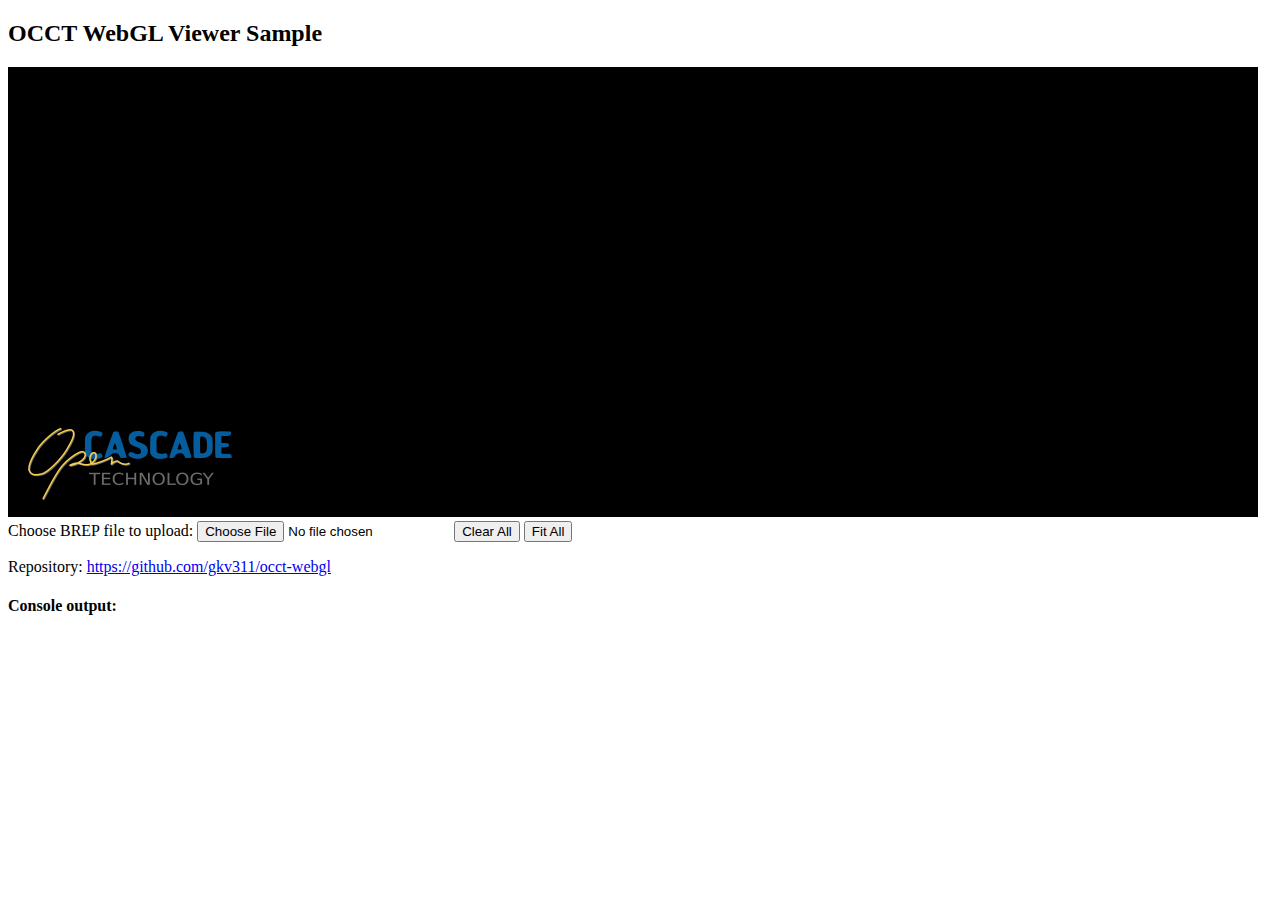
<file: index.html>
<!DOCTYPE html>
<html lang=en-us>
<head>
<meta charset=utf-8><meta content="text/html; charset=utf-8" http-equiv=Content-Type>
<link rel="shortcut icon" href="lamp.ico" type="image/x-icon" />
<title>OCCT WebGL Viewer Sample</title>
</head>
<body>

<h2>OCCT WebGL Viewer Sample</h2>
<div>
  <canvas id=occViewerCanvas oncontextmenu=event.preventDefault() tabindex=-1 style="border:0 none;background-color:#000" width="409" height="409"></canvas>
  <img id=occlogo src="OCC_logo.png" style="position: absolute; left: 20px; top: 0px; z-index: 2;" />
</div>

<div>
  <label for="fileInput">Choose BREP file to upload: </label><input type="file" id="fileInput" accept=".brep">
  <input type="button" value="Clear All" onclick="OccViewerModule.removeAllObjects()">
  <input type="button" value="Fit All"   onclick="OccViewerModule.fitAllObjects(true)">
</div>
<p>Repository: <a href="https://github.com/gkv311/occt-webgl">https://github.com/gkv311/occt-webgl</a></p>
<h4>Console output:</h4>
<p id="output"></p>
<script>
//! Resize canvas to fit into window.
function updateCanvasSize()
{
  // size of canvas in logical (density-independent) units
  var aSizeX = Math.min (window.innerWidth,  window.screen.availWidth);
  var aSizeY = Math.min (window.innerHeight, window.screen.availHeight);
  aSizeX = Math.max (300, aSizeX - 30);
  aSizeY = Math.max (300, aSizeY / 2);
  occViewerCanvas.style.width  = aSizeX + "px";
  occViewerCanvas.style.height = aSizeY + "px";

  // drawing buffer size (aka backing store)
  var aDevicePixelRatio = window.devicePixelRatio || 1;
  occViewerCanvas.width  = aSizeX * aDevicePixelRatio;
  occViewerCanvas.height = aSizeY * aDevicePixelRatio;

  occlogo.style.top = (aSizeY - 30) + "px";
}
window.onresize = updateCanvasSize;
updateCanvasSize();

//! Check browser support.
function isWasmSupported()
{
  try {
    if (typeof WebAssembly === "object"
     && typeof WebAssembly.instantiate === "function") {
      const aDummyModule = new WebAssembly.Module (Uint8Array.of (0x0, 0x61, 0x73, 0x6d, 0x01, 0x00, 0x00, 0x00));
      if (aDummyModule instanceof WebAssembly.Module)
      {
        return new WebAssembly.Instance(aDummyModule) instanceof WebAssembly.Instance;
      }
    }
  } catch (e) {}
  return false;
}
if (!isWasmSupported())
{
  var anElement = document.getElementById('output');
  anElement.innerHTML += "Browser is too old - WebAssembly support is missing!<br>Please check updates or install a modern browser.<br>";
}

//! Handle file uploading.
fileInput.onchange = function()
{
  if (fileInput.files.length == 0) { return; }
  // Warning! Entire file is pre-loaded into memory.
  var aFile = fileInput.files[0];
  var aReader = new FileReader();
  aReader.onload = function()
  {
    var aDataArray = new Uint8Array (aReader.result);
    const aDataBuffer = OccViewerModule._malloc (aDataArray.length);
    OccViewerModule.HEAPU8.set (aDataArray, aDataBuffer);
    OccViewerModule.openFromMemory (aFile.name, aDataBuffer, aDataArray.length, true);
    //OccViewerModule._free (aDataBuffer); will be freed by called method
    OccViewerModule.displayGround (true);
  };
  aReader.readAsArrayBuffer(aFile);
};
</script>
<script type="text/javascript" src="occt-webgl-sample.js" charset="utf-8"></script>
</body>
</html>
</file>
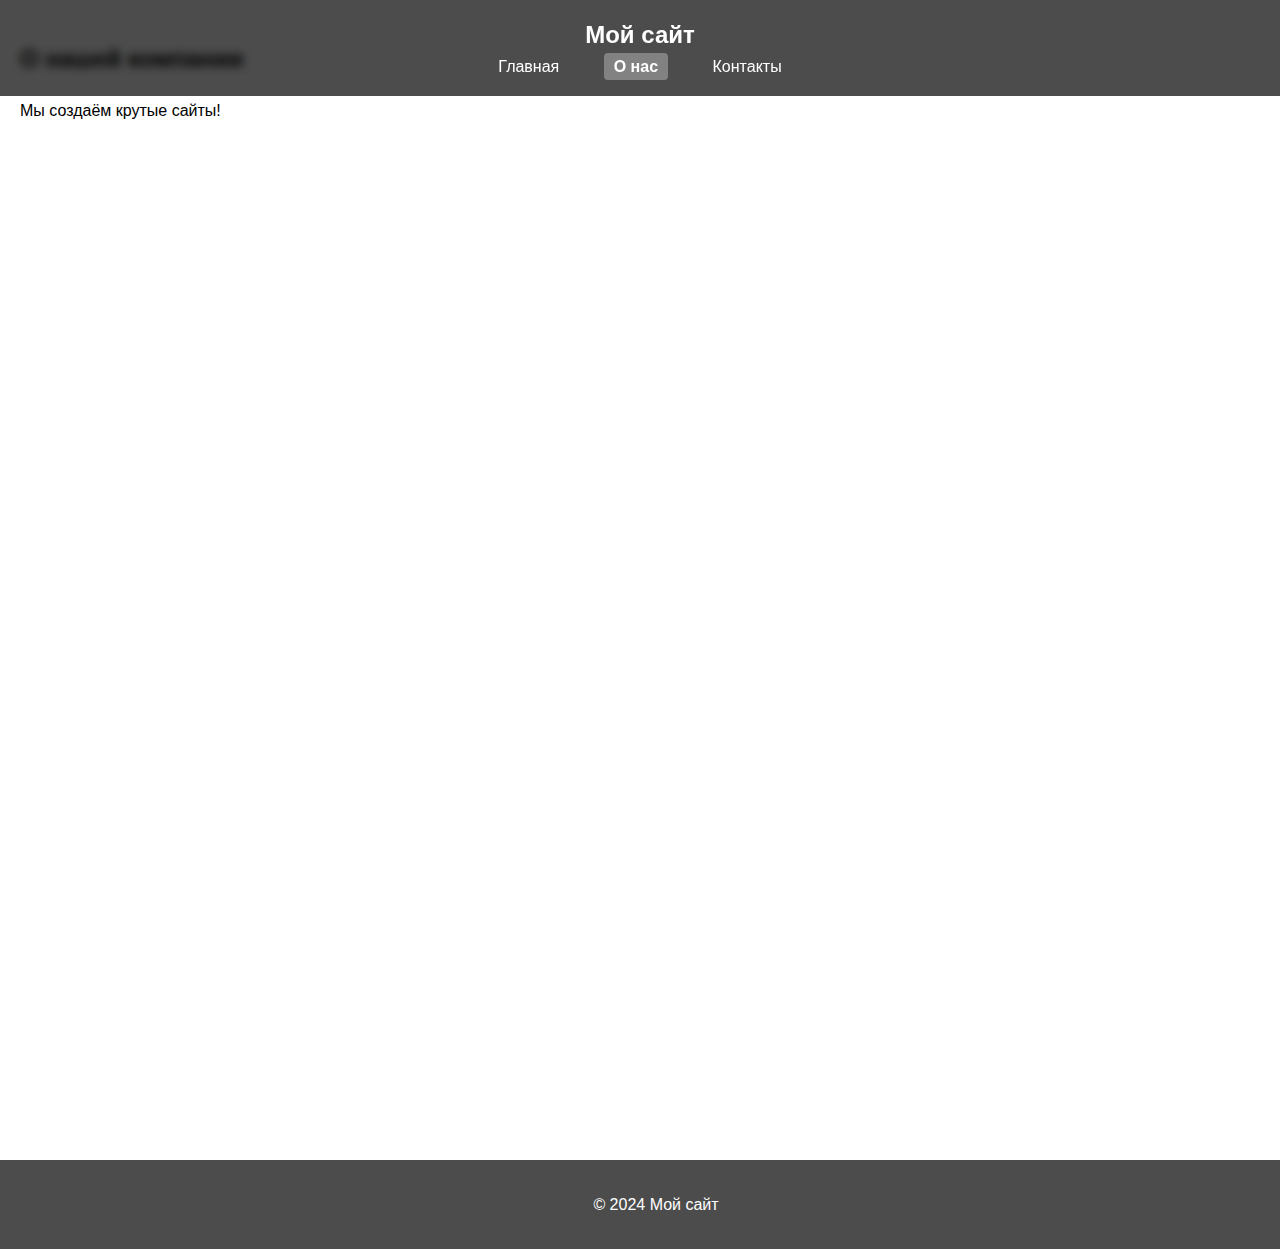
<file: about.html>
<!DOCTYPE html>
<html lang="ru">
<head>
    <meta charset="UTF-8">
    <meta name="viewport" content="width=device-width, initial-scale=1.0">
    <title>О нас</title>
    <link rel="stylesheet" href="style.css">
</head>
<body>
    <header class="sticky-header">
        <h1>Мой сайт</h1>
        <nav>
            <a href="index.html">Главная</a>
            <a href="about.html" class="active">О нас</a>
            <a href="contacts.html">Контакты</a>
        </nav>
    </header>

    <main>
        <h2>О нашей компании</h2>
        <p>Мы создаём крутые сайты!</p>
        <div style="height: 1000px; background: rgba(255,255,255,0.1);"></div>
    </main>

    <footer class="site-footer">
        <p>&copy; 2024 Мой сайт</p>
    </footer>

</body>
</html>
</file>
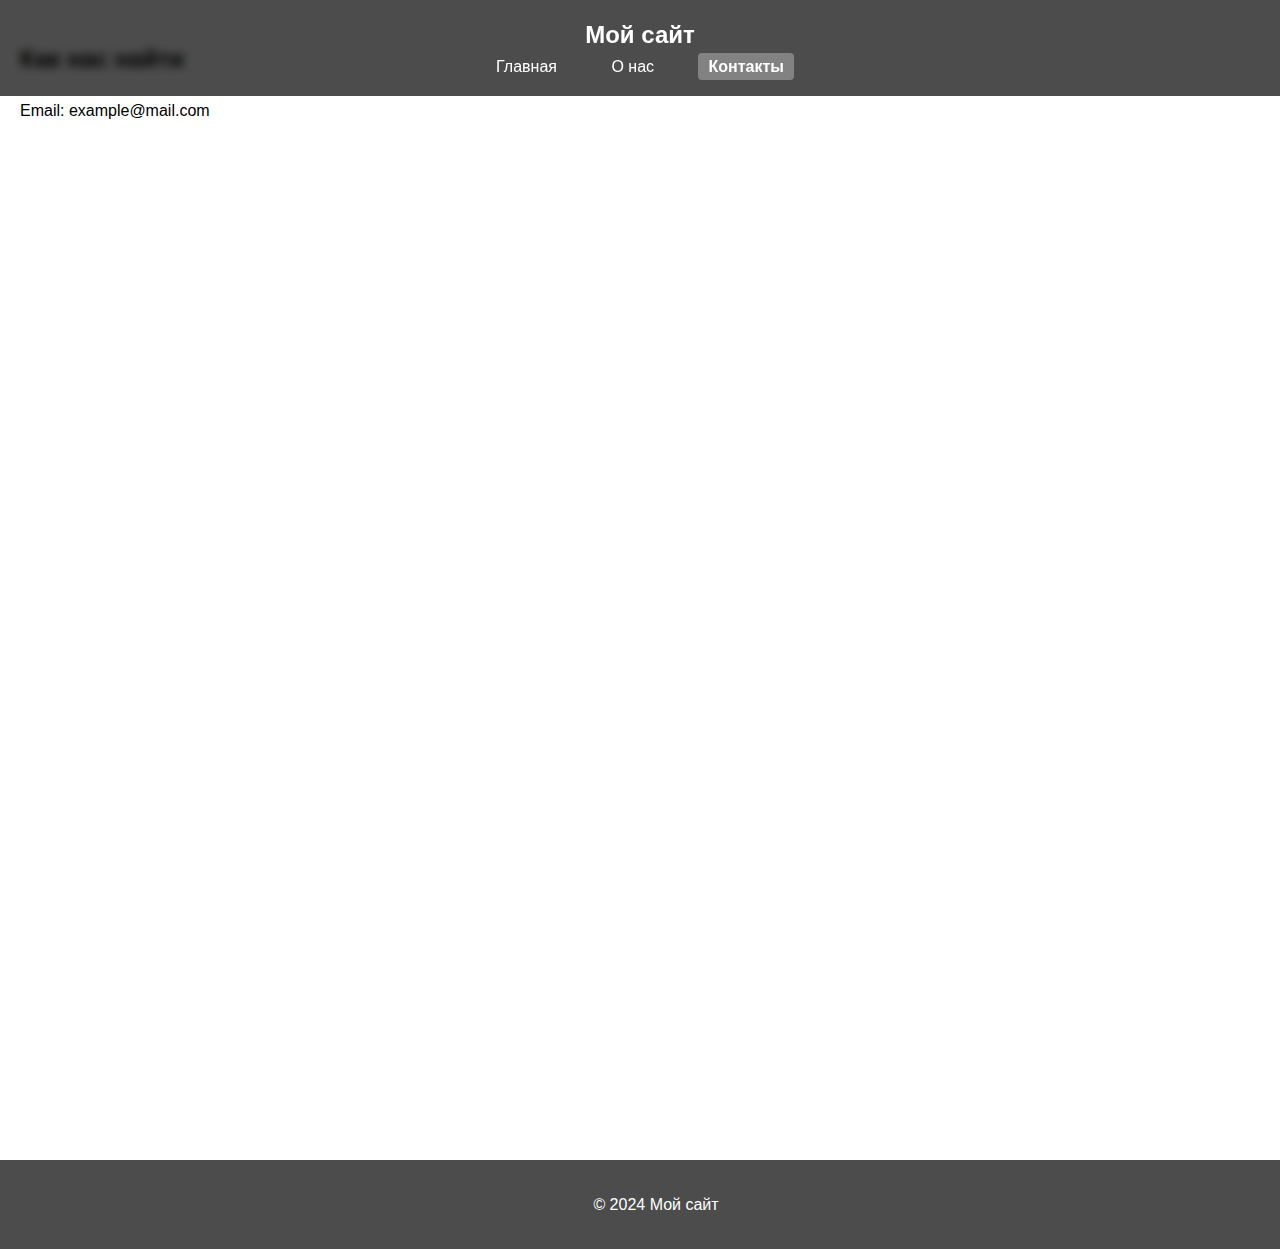
<file: contacts.html>
<!DOCTYPE html>
<html lang="ru">
<head>
    <meta charset="UTF-8">
    <meta name="viewport" content="width=device-width, initial-scale=1.0">
    <title>Контакты</title>
    <link rel="stylesheet" href="style.css">
</head>
<body>
    <header class="sticky-header">
        <h1>Мой сайт</h1>
        <nav>
            <a href="index.html">Главная</a>
            <a href="about.html">О нас</a>
            <a href="contacts.html" class="active">Контакты</a>
        </nav>
    </header>

    <main>
        <h2>Как нас найти</h2>
        <p>Email: example@mail.com</p>
        <div style="height: 1000px; background: rgba(255,255,255,0.1);"></div>
    </main>

    <footer class="site-footer">
        <p>&copy; 2024 Мой сайт</p>
    </footer>

</body>
</html>
</file>
<file: style.css>
/* Общие стили */
body {
    font-family: Arial, sans-serif;
    margin: 0;
    padding: 0;
    line-height: 1.6;
    min-height: 100vh;
    display: flex;
    flex-direction: column;
}

/* Шапка (фиксированная поверх всего) */
.sticky-header {
    position: fixed;
    top: 0;
    left: 0;
    right: 0;
    background: rgba(0, 0, 0, 0.7);
    color: white;
    padding: 1rem;
    text-align: center;
    z-index: 1000;
    backdrop-filter: blur(5px);
}

.sticky-header h1 {
    margin: 0;
    font-size: 1.5rem;
}

.sticky-header nav a {
    color: white;
    margin: 0 10px;
    text-decoration: none;
}

/* Карусель */
.fullscreen-carousel {
    position: relative;
    width: 100%;
    height: 100vh;
    overflow: hidden;
    margin-top: 0; /* Убираем отступ сверху */
}

.carousel-inner {
    position: relative;
    width: 100%;
    height: 100%;
}

.carousel-slide {
    position: absolute;
    width: 100%;
    height: 100%;
    opacity: 0;
    transition: opacity 1s ease-in-out;
}

.carousel-slide.active {
    opacity: 1;
}

.carousel-slide img {
    width: 100%;
    height: 100%;
    object-fit: cover;
}

main {
    margin: 0;
    padding: 20px;
    position: relative;
    z-index: 2;
    background: white;
}

/* Демо-блок для прокрутки */
.content-block {
    height: 1200px;
    background: linear-gradient(to bottom, #f5f5f5, #ddd);
}


/* Футер (обычный, не фиксированный) */
.site-footer {
    background: rgba(0, 0, 0, 0.7);
    color: white;
    text-align: center;
    padding: 1rem;
    width: 100%;
}

/* Шапка */
.sticky-header nav a {
    color: white;
    margin: 0 15px;
    text-decoration: none;
    padding: 5px 10px;
    border-radius: 4px;
    transition: background 0.3s;
}

.sticky-header nav a:hover {
    background: rgba(255, 255, 255, 0.2);
}

.sticky-header nav a.active {
    background: rgba(255, 255, 255, 0.3);
    font-weight: bold;
}
</file>
